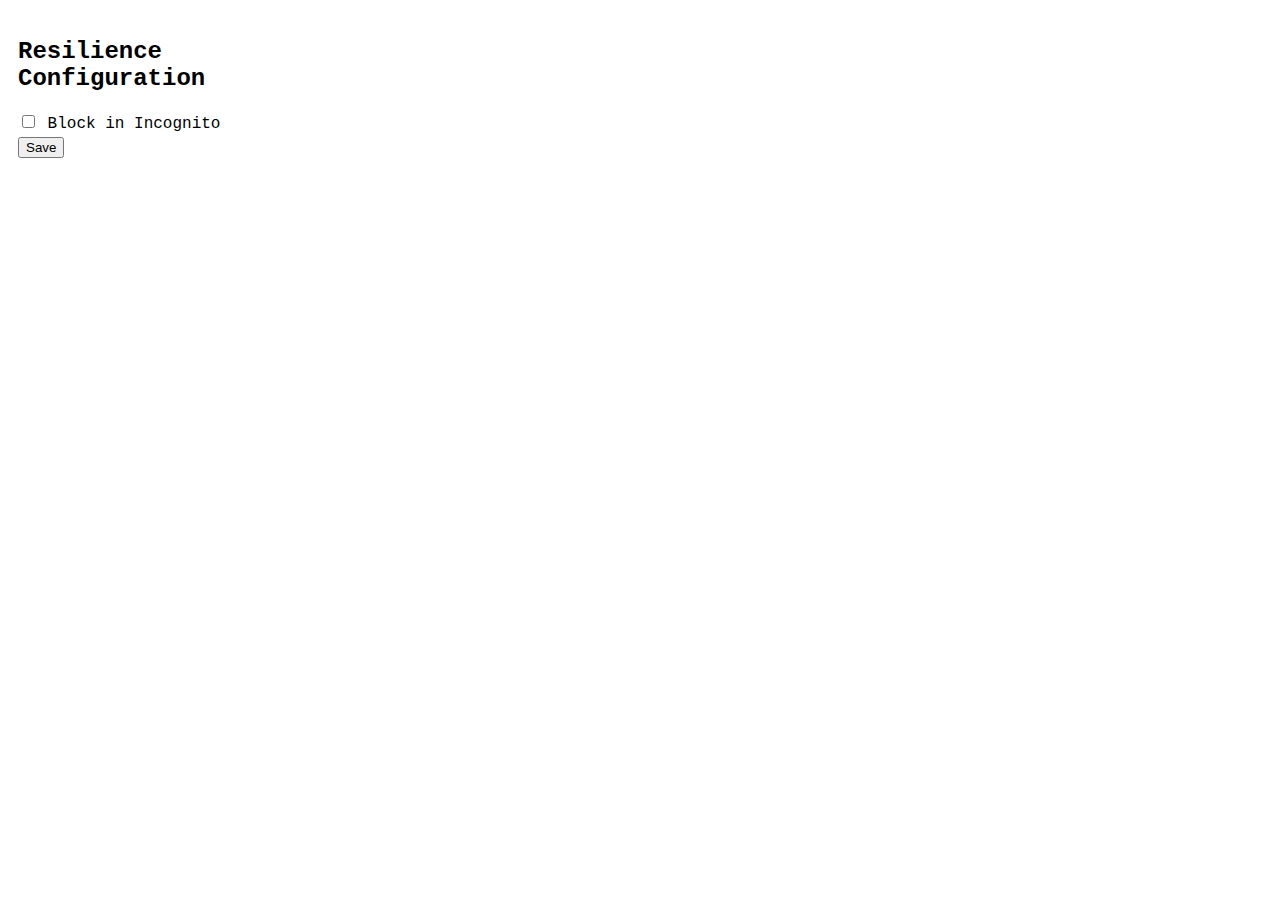
<file: content-filter-extension/popup.html>
<!DOCTYPE html>
<html lang="en">
    <head>
        <meta charset="utf-8" />
        <title>Resilience Settings</title>
        <style>
            body {font-family: 'Courier New', Courier, monospace; width: 300px; padding: 10px; }
            label { display: block; margin: 8px 0 4px}
        </style>
    </head>
    <body>
        <h2>Resilience Configuration</h2>

        <label class="switch">
            <input type="checkbox" id="toggleSwitch" />
            <span class="slider"></span>
            Block in Incognito
        </label>

        <button id="save">Save</button>

        <script src="popup.js"></script>
    </body>
</html>
</DOCTYPE>
</file>
